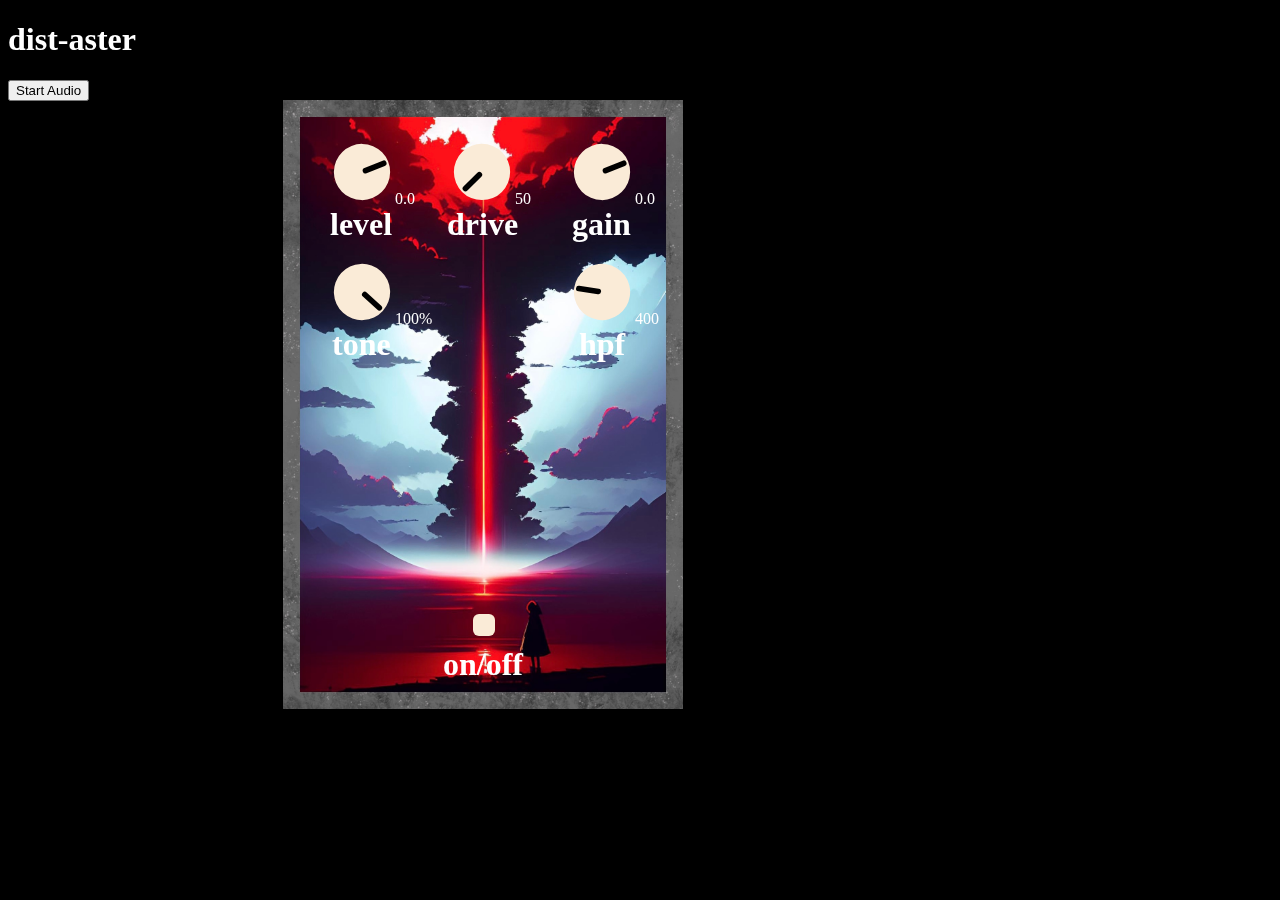
<file: AKP Computer Programming Final Project Distortion pedal/AKP Deployment (Final Version)/index.html>
<!DOCTYPE html>
<html lang="en">
  <head>
    <meta charset="utf-8">
    <title>dist-aster</title>
    <script src="script.js" type="module"></script>
    <script src="input-knobs.js"></script>
    <script>window.inputKnobsOptions={fgcolor:"black",bgcolor:"antiquewhite",knobDiameter:"60"}</script>
    <link rel="stylesheet" href="style.css">
  </head>
  <body>
    <h1>dist-aster</h1>
    <button id="startAudio">Start Audio</button>
  </body>
  <div 1>
    <input id="hpfFreq" type="range" class="input-knob" min="0" max="2000" value="400" step="10">
    <label id="hpfFreqDisplay" for="hpfFreq">400</label>
    <h1 id="hpfHeader">hpf</h1>
  </div>

  <div 2>
    <input id="drive" type="range" class="input-knob" min="50" max="800" value="50" step="1">
    <label id="driveDisplay" for="drive">50</label>
    <h1 id="driveHeader">drive</h1>
  </div>

  <div 3>
    <input id="inputGain" type="range" class="input-knob" min="-20" max="6" value="0" step="0.1">
    <label id="inputGainDisplay" for="inputGain">0.0</label>
    <h1 id="inputHeader">gain</h1>
  </div>

  <div 4>
    <input id="outputGain" type="range" class="input-knob" min="-20" max="6" value="0" step="0.1">
    <label id="outputGainDisplay" for="outputGain">0.0</label>
    <h1 id="outputHeader">level</h1>  
  </div>

  <div 5>
    <input id="tone" type="range" class="input-knob" min="1" max="100" value="100" step="1">
    <label id="toneDisplay" for="tone">100%</label>
    <h1 id="toneHeader">tone</h1>  
  </div>

  <div 6> 
    <input id="toggle" type="checkbox" class="input-switch">
    <h1 id="toggleHeader">on/off</h1>  
  </div>

  <img src="pedalbg2.jpg">

</html>
</file>
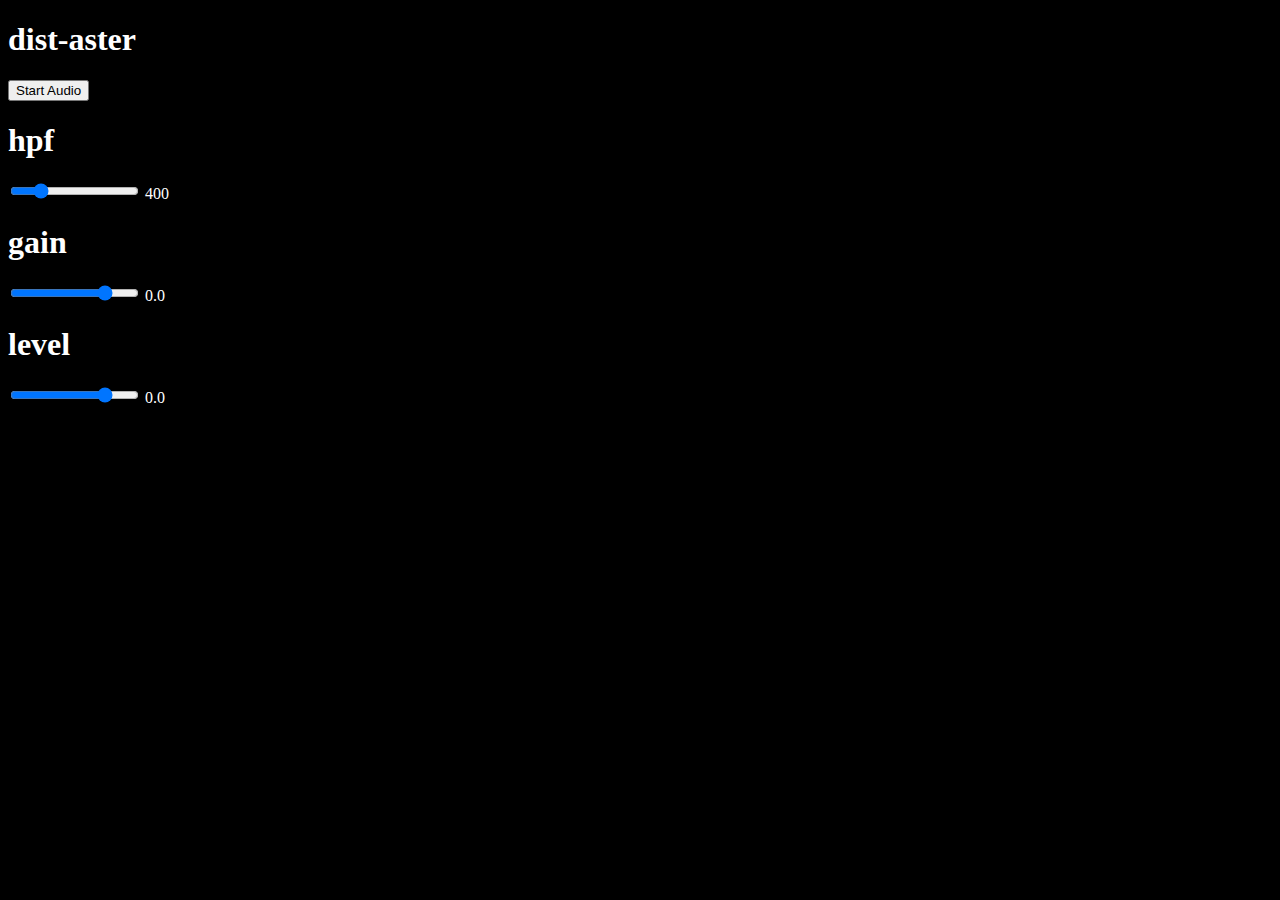
<file: AKP Computer Programming Final Project Distortion pedal/AKP Development 1/index.html>
<!DOCTYPE html>
<html lang="en">
  <head>
    <meta charset="utf-8">
    <title>dist-aster</title>
    <script src="script.js" type="module"></script>
    <link rel="stylesheet" href="style.css">
  </head>
  <body>
    <h1>dist-aster</h1>
    <button id="startAudio">Start Audio</button>
  </body>

  <div 1>
    <h1>hpf</h1>
    <input id="hpfFreq" type="range" min="0" max="2000" value="400" step="10">
    <label id="hpfFreqDisplay" for="hpfFreq">400</label>
  </div>

  <div 2>
    <h1>gain</h1>
    <input id="inputGain" type="range" min="-20" max="6" value="0" step="0.1">
    <label id="inputGainDisplay" for="inputGain">0.0</label>
  </div>

  <div 3>
    <h1>level</h1> 
    <input id="outputGain" type="range" min="-20" max="6" value="0" step="0.1">
    <label id="outputGainDisplay" for="outputGain">0.0</label> 
  </div>


</html>
</file>
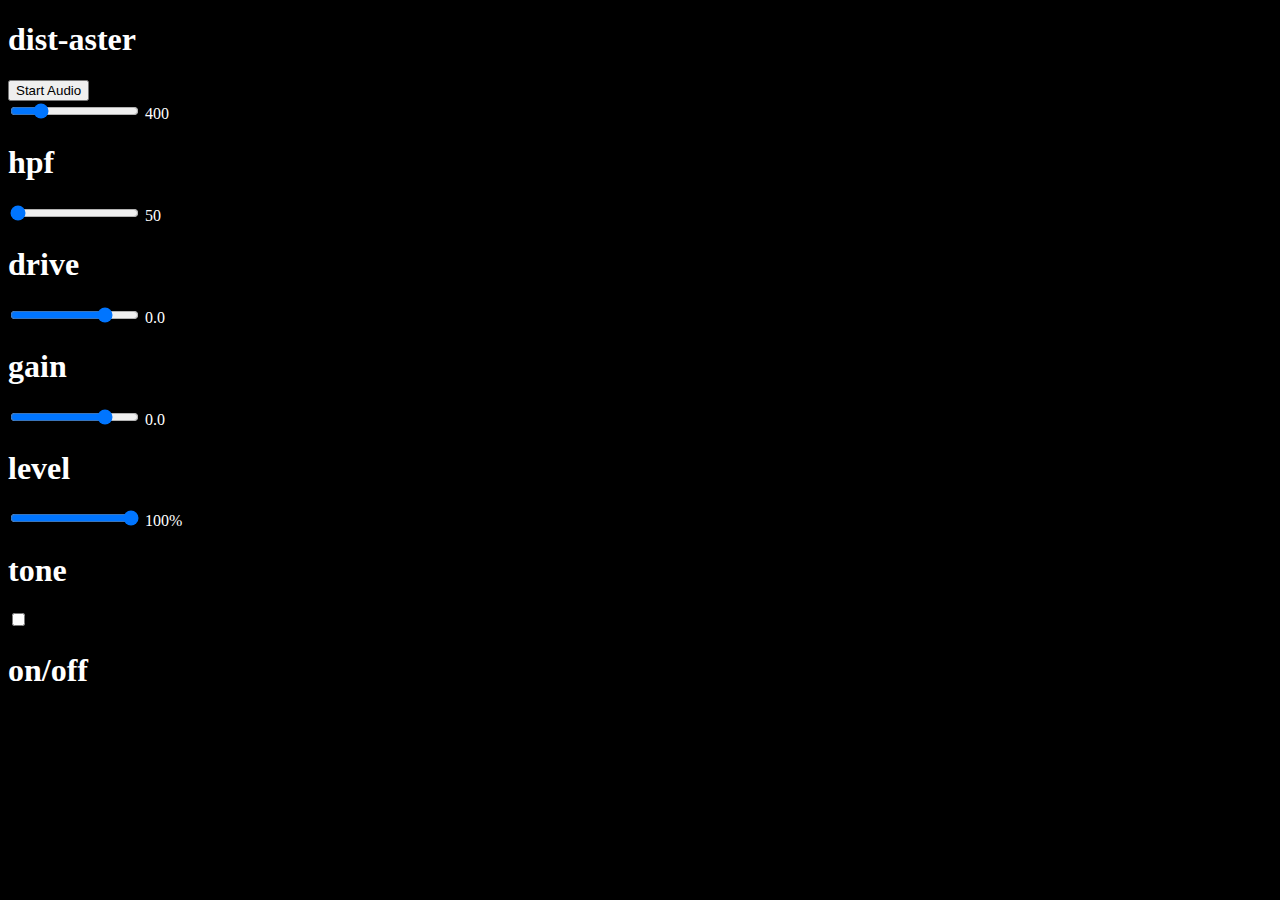
<file: AKP Computer Programming Final Project Distortion pedal/AKP Development 2/index.html>
<!DOCTYPE html>
<html lang="en">
  <head>
    <meta charset="utf-8">
    <title>dist-aster</title>
    <script src="script.js" type="module"></script>
    <link rel="stylesheet" href="style.css">
  </head>
  <body>
    <h1>dist-aster</h1>
    <button id="startAudio">Start Audio</button>
  </body>
  <div 1>
    <input id="hpfFreq" type="range" min="0" max="2000" value="400" step="10">
    <label id="hpfFreqDisplay" for="hpfFreq">400</label>
    <h1 id="hpfHeader">hpf</h1>
  </div>

  <div 2>
    <input id="drive" type="range" min="50" max="800" value="50" step="1">
    <label id="driveDisplay" for="drive">50</label>
    <h1 id="driveHeader">drive</h1>
  </div>

  <div 3>
    <input id="inputGain" type="range" min="-20" max="6" value="0" step="0.1">
    <label id="inputGainDisplay" for="inputGain">0.0</label>
    <h1 id="inputHeader">gain</h1>
  </div>

  <div 4>
    <input id="outputGain" type="range" min="-20" max="6" value="0" step="0.1">
    <label id="outputGainDisplay" for="outputGain">0.0</label>
    <h1 id="outputHeader">level</h1>  
  </div>

  <div 5>
    <input id="tone" type="range" min="1" max="100" value="100" step="1">
    <label id="toneDisplay" for="tone">100%</label>
    <h1 id="toneHeader">tone</h1>  
  </div>

  <div 6> 
    <input id="toggle" type="checkbox">
    <h1 id="toggleHeader">on/off</h1>  
  </div>

</html>
</file>
<file: AKP Computer Programming Final Project Distortion pedal/AKP Deployment (Final Version)/style.css>
body {
    color: white;
    background-color: black;
}

input[type="range"] { 
cursor: pointer; /* Change cursor to pointer when hovering over range input */
}

/* position for the background image */
img {
    
    position: fixed;
    width: 400px;
    top:100px;
    left: 283px;
/* width: 400px;
top: 10%;
left: 50%;
margin-left: -200px; Negative half of width. */
    z-index: -5;
}

/* style values for input gain controls */
input[id="inputGain"] {
    position:absolute; top: 140px; left: 570px;
}
label[id="inputGainDisplay"] {
    position:absolute; top: 190px; left: 635px;

}
h1[id="inputHeader"] {
    position:absolute; top: 185px; left: 572px;

}

/* style values for drive controls */
input[id="drive"] {
    position:absolute; top: 140px; left: 450px;
}
label[id="driveDisplay"] {
    position:absolute; top: 190px; left: 515px;

}
h1[id="driveHeader"] {
    position:absolute; top: 185px; left: 447px;

}

/* style values for output gain controls */
input[id="outputGain"] {
    position:absolute; top: 140px; left: 330px;
}
label[id="outputGainDisplay"] {
    position:absolute; top: 190px; left: 395px;

}
h1[id="outputHeader"] {
    position:absolute; top: 185px; left: 330px;

}

/* style values for hpf controls */
input[id="hpfFreq"] {
   position:absolute; top: 260px; left: 570px;

}
label[id="hpfFreqDisplay"] {
    position:absolute; top: 310px; left: 635px;

}
h1[id="hpfHeader"] {
    position:absolute; top: 305px; left: 579px;

}

/* style values for tone controls */
input[id="tone"] {
    position:absolute; top: 260px; left: 330px;
 
 }
 label[id="toneDisplay"] {
     position:absolute; top: 310px; left: 395px;
 
 }
 h1[id="toneHeader"] {
     position:absolute; top: 305px; left: 332px;
 
 }

 /* style values for toggle controls */
 input[id="toggle"] {
    position:absolute; top: 610px; left: 468px;
 }
h1[id="toggleHeader"] {
    position: absolute; top: 625px; left: 443px;
}
</file>
<file: AKP Computer Programming Final Project Distortion pedal/AKP Development 1/style.css>
body {
    color: white;
    background-color: black;
}
</file>
<file: AKP Computer Programming Final Project Distortion pedal/AKP Development 2/style.css>
body {
    color: white;
    background-color: black;
}

input[type="range"] { 
    cursor: pointer; /* Change cursor to pointer when hovering over range input */
    }
</file>
